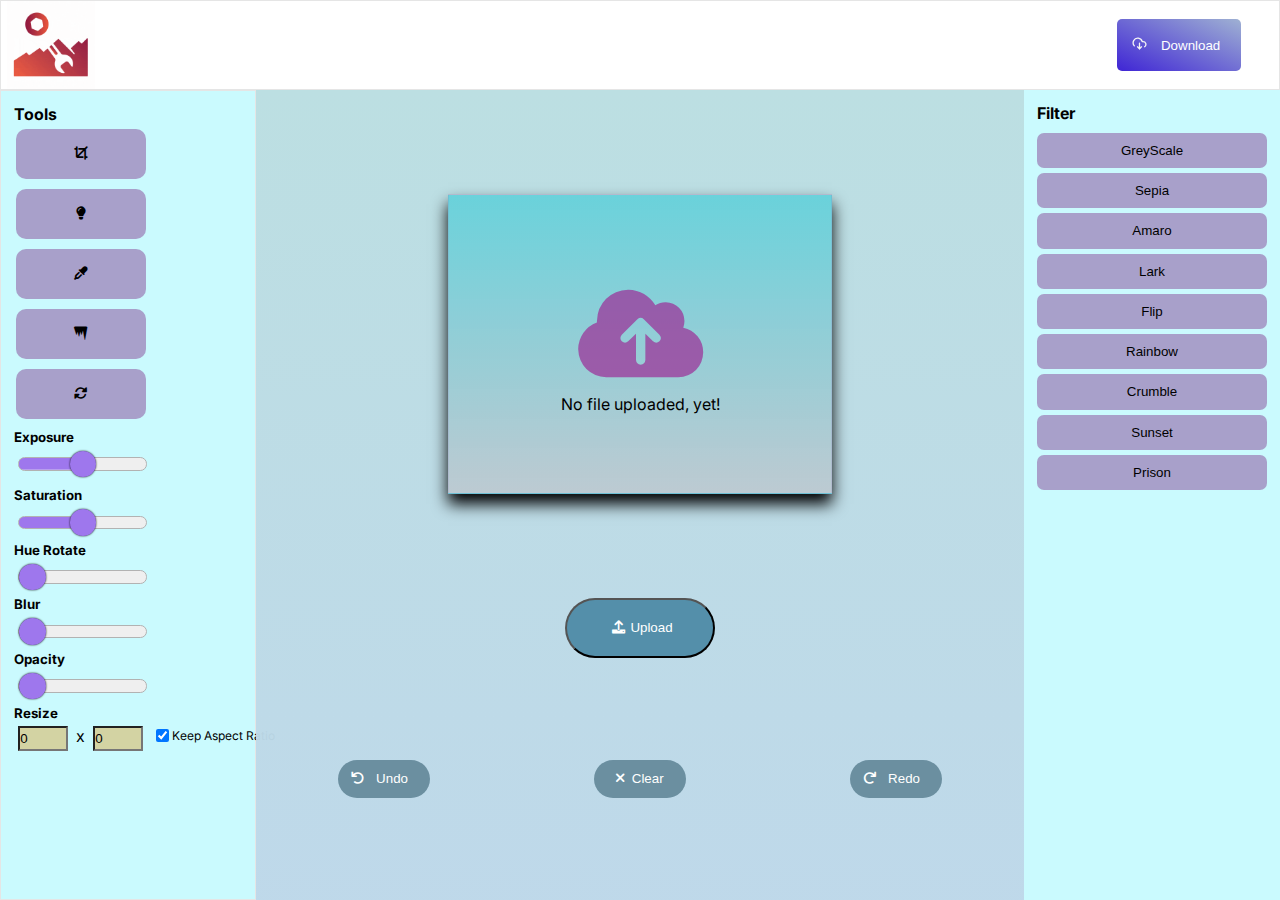
<file: Image-editor/Image-Editor/Image-Editor/Image-Editor/index.html>
<!DOCTYPE html>
<html lang="en">

<head>
  <meta charset="UTF-8" />
  <meta http-equiv="X-UA-Compatible" content="IE=edge" />
  <meta name="viewport" content="width=device-width, initial-scale=1.0" />
  <meta name="theme-color" content="#cd433f">
  <meta name="description" content="Photo Editor Application"> 
  <script src="https://code.jquery.com/jquery-3.5.1.min.js"></script>
  <link rel="stylesheet" href="./css/style.css" />
  <link rel="stylesheet" href="./css/range-input.css" />
  <link rel="stylesheet" href="https://cdnjs.cloudflare.com/ajax/libs/font-awesome/6.0.0-beta2/css/all.min.css" />
  <link rel="apple-touch-icon" sizes="180x180" href="./assets/favicon/apple-touch-icon.png" />
  <link rel="icon" type="image/png" sizes="32x32" href="./assets/favicon/favicon-32x32.png" />
  <link rel="icon" type="image/png" sizes="16x16" href="./assets/favicon/favicon-16x16.png" />
  <link rel="manifest" href="/manifest.json" />
  <title>Quick photo Editor | Edit your photo Quickly</title>
</head>

<body>
  <div id="banner">
    <div class="logo">
      <img src="./assets/logo/logo_gif.gif" alt="logo" width="100px" />
    </div>
    <div class="download-button">
      <button class="download" class="download-img">
        <a href="#" class="save-now" id="save-now">
          <span class="Download"><img src="./assets/svg/download.svg" alt="download-icon" /></span>
          Download</a>
      </button>
    </div>
  </div>
  <div id="left">
    <div id="tools">
      <div id="tool">
        <h4>Tools</h4>
        <button id="crop-button" class="action-tool" title="Crop">
          <i class="fas fa-crop"></i>
        </button>
        <button class="action-tool" title="LightBulb">
          <i class="fas fa-lightbulb"></i>
        </button>

        <button class="action-tool" title="Eyedropper">
          <i class="fas fa-eye-dropper"></i>
        </button>

        <button class="action-tool" title="Icicles">
          <i class="fas fa-icicles"></i>
        </button>

        <button class="action-tool" onclick="rotate()" title="Rotate">
          <i class="fas fa-rotate"></i>
        </button>
      </div>
      <div id="exposure">
        <h5>Exposure</h5>
        <div class="exposure-box">
          <input style="background-color:transparent;" class="styled-slider slider-progress" type="range" id="range"
            min="0" max="200" />
        </div>
      </div>
      <div class="saturate-slider">
        <h5>Saturation</h5>
        <div class="val" id="saturate"></div>
        <input class="styled-slider slider-progress" id="saturate-slider" type="range" min="0" max="200" value="100">
      </div>
      <div class="hue-slider">
        <h5>Hue Rotate</h5>
        <div class="val" id="hue"></div>
        <input class="styled-slider slider-progress" id="hue-slider" type="range" min="0" max="360" value="0">
      </div>
      <div class="blur-slider">
        <h5>Blur</h5>
        <div class="val" id="blur"></div>
        <input class="styled-slider slider-progress" id="blur-slider" type="range" min="0" max="20" value="0">
      </div>
      <div class="opacity-slider">
        <h5>Opacity</h5>
        <div class="val" id="opacity"></div>
        <input class="styled-slider slider-progress" id="opacity-slider" type="range" min="0" max="100" value="0">
      </div>
      <div id="resize">
        <h5>Resize</h5>
        <div id="resize-button" class="resize">
          <div class="dropup-content">
            <div class="dimensions">
              <div class="input">
                <input type="text" id="input_width" class="resizer__input--width"
                  style="background-color: rgb(211, 211, 163);width: 50px;height: 125%;" value="0" />
                <span>x</span>
                <input type="text" id="input_height" class="resizer__input--height"
                  style="background-color: rgb(211, 211, 163); width: 50px;height: 125%;" value="0" />
              </div>
              <div class="aspect">
                <label>
                  <input type="checkbox" id="check_aspect-ratio" class="resizer__aspect" checked />
                  <span>&nbsp;Keep Aspect Ratio</span>
                </label>
              </div>
            </div>
          </div>
        </div>
      </div>
    </div>
  </div>
  <div id="middle">
    <div class="canvas">
      <canvas class="img-box" id="img-box"> </canvas>
      <div class="uploaded-img-container">
        <i class="fas fa-cloud-upload-alt"></i>
        <p>No file uploaded, yet!</p>
      </div>
    </div>
    <div id="upload">
      <button class="upload-img">
        <input type="file" id="input-field" accept="image/png, image/jpeg" hidden />
        <a href="#" id="upload" class="upload" onclick="uploadbtnActive()"><i
            class="fas fa-upload"style="margin:5px;;" ></i><span>Upload</span></a>
      </button>
    </div>
    <div id="dos">
      <button class="action-tool undo" onclick="unDo()">
        <i id="undo-btn" class="fas fa-undo disabled"></i>
        <p>Undo</p>
      </button>
      <!-- <div id="Clear"> -->
      <button class="Clear" onclick="applyFilter('remove')">
        <input type="file" id="input-field" accept="image/png, image/jpeg" hidden />
        <a href="#" id="upload" class="upload" onclick="uploadbtnActive()"> <i id="delete" id="close-btn"
            class="fas fa-close"></i></i><span>&nbsp; Clear</span></a>
      </button>
      <!-- </div> -->
      <button class="action-tool redo" onclick="reDo()">
        <i id="redo-btn" class="fas fa-redo disabled"></i>
        <p>Redo</p>
      </button>
    </div>
  </div>
  <div id="right">
    <div id="tools">
      <h4>Filter</h4>
      <button class="action-tool">
        <div id="grey-scale" onclick="applyFilter('grey')">GreyScale</div>
      </button>
      <button class="action-tool">
        <div id="sepia" onclick="applyFilter('sepia')">Sepia</div>
      </button>
      <button class="action-tool">
        <div id="amaro" onclick="applyFilter('amaro')">Amaro</div>
      </button>
      <button class="action-tool">
        <div id="lark" onclick="applyFilter('lark')">Lark</div>
      </button>
      <button class="action-tool">
        <div id="flip" onclick="applyFilter('flip')">Flip</div>
      </button>
      <button class="action-tool">
        <div id="rainbow" onclick="applyFilter('rainbow')">Rainbow</div>
      </button>
      <button class="action-tool">
        <div id="crumble" onclick="applyFilter('crumble')">Crumble</div>
      </button>
      <button class="action-tool">
        <div id="sunset" onclick="applyFilter('sunset')">Sunset</div>
      </button>
      <button class="action-tool">
        <div id="prison" onclick="applyFilter('prison')">Prison</div>
      </button>
    </div>
  </div>
  <script src="./js/app.js"></script>
  <script>
    for (let e of document.querySelectorAll(
      'input[type="range"].slider-progress'
    )) {
      e.style.setProperty("--value", e.value);
      e.style.setProperty("--min", e.min == "" ? "0" : e.min);
      e.style.setProperty("--max", e.max == "" ? "100" : e.max);
      e.addEventListener("input", () =>
        e.style.setProperty("--value", e.value)
      );
    }
  </script>

  <script>
    if('serviceWorker' in navigator) {
      window.addEventListener('load', () => {
        navigator.serviceWorker.register('./serviceworker.js')
          .then((reg) => console.log('Success: ', reg.scope))
          .catch((err) => console.log('Failure: ', err))
      })
    }
  </script>
</body>

</html>
</file>
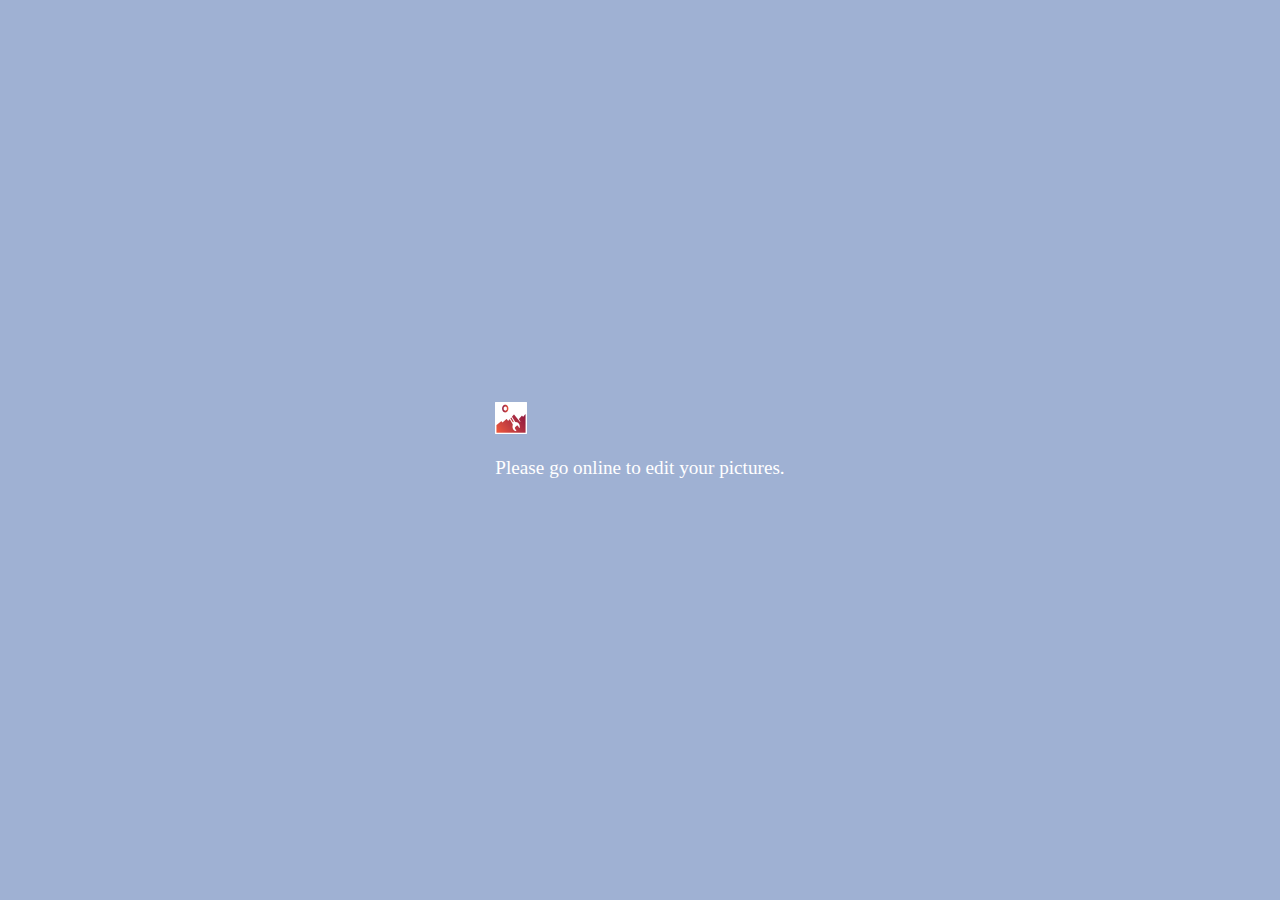
<file: Image-editor/Image-Editor/Image-Editor/Image-Editor/offline.html>
<!DOCTYPE html>
<html lang="en">
<head>
    <meta charset="UTF-8">
    <meta http-equiv="X-UA-Compatible" content="IE=edge">
    <meta name="viewport" content="width=device-width, initial-scale=1.0">
    <title>Quick photo Editor | Edit your photo Quickly</title>
    <style type="text/css">
        body {
            margin: 0;
            box-sizing: border-box;
            min-height: 100vh;
            background-color: #9fb1d3;
            color: #fff;
            display: flex;
            justify-content: center;
            align-items: center;
            padding: 0 20px;
            font-family: Georgia, 'Times New Roman', Times, serif;
        }

        p {
            font-size: 1.2rem;
        }
    </style>
</head>
<body>
    <div class="container">
        <img src="./assets//favicon//favicon-32x32.png" alt="">
        <p>
            <span>Please go online to edit your pictures.</span>
        </p>
    </div>
</body>
</html>
</file>
<file: Image-editor/Image-Editor/Image-Editor/Image-Editor/css/style.css>
@import url("https://fonts.googleapis.com/css2?family=Inter:wght@100;300;400;700&display=swap");
:root {
  --banner: white;
  --side: #f9fafb;
  --middle: #f5f5f5;
}

* {
  margin: 0;
  padding: 0;
  box-sizing: border-box;
}

body {
  height: 100vh;
  width: 100vw;
  font-family: "Inter", sans-serif;
  display: grid;
  grid-template-columns: 20% 60% 20%;
  grid-template-rows: 10% 90%;
  grid-template-areas:
    "banner banner banner"
    "left middle right";
}

#banner {
  grid-area: banner;
  border: 1px solid #e5e5e5; 
  background-color: var(--banner);
  display: flex;
  justify-content: space-between;
  align-items: center;
}

.logo {
  height: 100%;
}

.logo img {
  height: 100%;
  object-fit: contain;
}

.download-button {
  width:60%;
  height: 100%;
  display: flex;
  justify-content: flex-end;
  align-items: center;
  padding-right: 3%;
}

.download {
  width: 17%;
  /* background:#624fb6; */
  background: linear-gradient(25deg, #371cd3f5,#9fb1d3);

  outline: none;
  border-radius: 5px;
  height: 60%;
  border: none;
  color: rgb(255, 255, 255); 
  display: flex;
  justify-content: space-evenly;
  align-items: center;
  padding-right: 5px;
}

.download:hover {
  /* background-color:#251668; */
  background: linear-gradient(25deg,#9fb1d3, #371cd3f5);
}
.Download{
  padding-right: 10px;
  justify-content: space-evenly;

}

.save-now {
  text-decoration: none;
  color: white;
}

#left {
  grid-area: left;
  background-color: #CAFAFE;
  border: 1px solid #e5e5e5;
  padding: 5%;
  display: flex;
  flex-direction: column;
  justify-content: space-between;
}

#tools {
  display: flex;
  flex-direction: column;
  height: 50%;
  justify-content: space-between;
}
#tools p {
  color: #080420;
  font-size:15px ;
  font-weight: bold;
  width: 100%;
  padding-bottom: 0.5rem;
}
#exposure{
  margin-top:5px;
  background-color: #CAFAFE;
}
.exposure-box{
  margin:  2%;
}
#saturate-slider{
  background-color: #CAFAFE;
  margin:  2%;
}

#hue-slider{
  background-color: #CAFAFE;
  margin:  2%;
}
#blur-slider{
  background-color: #CAFAFE;
  margin:  2%;
}
#opacity-slider{
  background-color: #CAFAFE;
  margin:  2%;
}
#resize-button{
  margin:  2%;
}
#left  >  #tools  >  #tool  > .action-tool{
  justify-content: center;
  height: 50px;
  width: 130px;
  margin: 5px 2px 5px 2px;
  color: black; 
  background:#a8a0ca;
  outline: none;
  border: none;
  border-radius: 10px;
  border: #060011;

}
#right > #tools > h4{
  margin-bottom: 10px;
}
#right > #tools >.action-tool {
  margin-bottom: 5px;
  color: rgb(0, 0, 0); 
  background:#a8a0ca;
  height: 45px;
  padding: 0 5%;
  width: auto;
  outline: none;
  border: none;
  border-radius: 7px;
  border: #060011;
} 

#left  >  #tools  >  #tool  > .action-tool:hover{
  background:#3e6581;
  color: white;
  box-shadow:0px 5px 5px 0px #060011;

}
#right >  #tools  > .action-tool:hover {
  background:#3e6581;
  height: 55px;
  border-radius: 10px;
  color: white; 
  box-shadow:0px 5px 5px 0px #060011;
}

#upload{
  display: flex;
  justify-content: center;
  align-items: center;
  /* color: black; */
}

.upload-img {
  padding: 4% 4%;
  outline: none  ;
  border-radius: 30px;
  /* border: 1px solid #e5e5e5; */
  background:#548faa;
  width:150px;
  height:60px;
  margin-bottom: 10px;
}

.upload-img a{
  text-decoration: none;
}

.upload-img i{
  justify-content: center;

}
/* #upload > .upload-img > #input-field > .upload > span {
  margin: 10px;
} */

.upload-img:hover{
  background-color: #2b4f70;
  /* box-shadow: 0px 5px 5px 0px #000002; */
  color: white;
}

.input {
  display: flex;
}

.input span {
  margin: 0 0.5rem;
}

.input input {
  width: 2.5rem;
  height: 1.5rem;
}
.dropup-content,
.resize {
  width: 100%;
}

.dimensions {
  display: flex;
}

.aspect label {
  height: 100%;
  width: 9rem;
  display: flex;
  justify-content: center;
  align-items: center;
}

.aspect label span {
  font-size: 0.75rem;
}

#middle {
  grid-area: middle;
  /* background-color: var(--middle); */
  display: flex;
  flex-direction: column;
  justify-content: space-evenly;
  align-items: center;
  background: linear-gradient(#bcdfe2, #bcd7e9f5);
}

.canvas {
  width: 50%;
  text-align: center;
}
.canvas > .uploaded-img-container {
  text-align: center;
  background: linear-gradient(#6ad2db, #bdc9d1f5);  border: 1px solid #8870b82c;
  box-shadow: 0px 10px 15px 0px #000002;
  width: 100%;

  display: flex;
  flex-direction: column;
  justify-content: center;
  align-items: center;
  overflow: hidden;
}
.canvas > .uploaded-img-container > .fa-cloud-upload-alt {
  font-size: 100px;
  color:#9c2c96b4;
  padding: 10px;

}
.uploaded-img-container {
  height: 300px;
  /*width: 300px;*/
  transition: transform 0.8s ease-in-out;
}
.uploaded-img-container:hover {
  transform: rotate(360);
}
.canvas > .img-box {
  width: 700px;
  height: 400px;
  padding: 0px;
  display: none;
  justify-content: center;
  align-items: center;
  padding-right: 100px;
  background-size: contain;
  background-position: center;
  background-repeat: no-repeat;
}

#dos {
  width: 100%;
  display: flex;
  justify-content: space-around;
  align-items: center;
}

.undo,
.redo {
  display: flex;
  align-items: center;
  justify-content: space-evenly;
  width: 12%;
  height:150%;
  padding: 0px 10px 0px 1px;
  margin-bottom: 10px;
  background:#6b8fa0;
  border-radius: 30px;
  border: none;
  color: white;
  /* border: 1px solid #e5e5e5; */
}
.Clear {
  display: flex;
  align-items: center;
  justify-content: space-evenly;
  width: 12%;
  height:150%;
  margin-bottom: 10px;
  background:#6b8fa0;
  border-radius: 30px;
  border: none;
  /* border: 1px solid #e5e5e5; */
}
#upload{
  color: white;
  text-underline-offset:unset;
  text-decoration: none;
}

.undo:hover,
.redo:hover,
.Clear:hover{
  background-color: #271863;
  /* box-shadow: 0px 5px 5px 0px #000002; */
  text-decoration: none;
}

#right {
  grid-area: right;
 background-color: #CAFAFE;

  padding: 5%;
  display: flex;
  flex-direction: column;
  justify-content: space-between;
}

@media only screen and (max-width: 800px) {
  body {
    height: auto;

    grid-template-columns: auto;
    grid-template-rows: 10% 50% 35% 25%;
    grid-template-areas:
      "banner "
      " middle "
      "left"
      "right";
        }
      
  #upload {
    justify-content: center;
  }
  .download {
    width: 45%;
  }
}
@media only screen and (max-width:464px) {
  middle,
  left,
  right {
    height: auto;
    grid-template-columns: auto;
    grid-template-rows: 55% 55% 35% 10%;
  }
}
    
    @media screen and (max-width: 300px) 
    {

  #right {
  margin-top: 60px;
  }
}
</file>
<file: Image-editor/Image-Editor/Image-Editor/Image-Editor/css/range-input.css>
/*generated with Input range slider CSS style generator (version 20211225)
https://toughengineer.github.io/demo/slider-styler*/
input[type="range"].styled-slider {
  height: 2.2em;
  -webkit-appearance: none;
}

/*progress support*/
input[type="range"].styled-slider.slider-progress {
  --range: calc(var(--max) - var(--min));
  --ratio: calc((var(--value) - var(--min)) / var(--range));
  --sx: calc(0.5 * 2em + var(--ratio) * (100% - 2em));
}

input[type="range"].styled-slider:focus {
  outline: none;
}

/*webkit*/
input[type="range"].styled-slider::-webkit-slider-thumb {
  -webkit-appearance: none;
  width: 2em;
  height: 2em;
  border-radius: 1em;
  background: #9e77ed;
  border: none;
  box-shadow: 0 0 2px black;
  margin-top: calc(max((1em - 1px - 1px) * 0.5, 0px) - 2em * 0.5);
}

input[type="range"].styled-slider::-webkit-slider-runnable-track {
  height: 1em;
  border: 1px solid #b2b2b2;
  border-radius: 0.5em;
  background: #efefef;
  box-shadow: none;
}

input[type="range"].styled-slider::-webkit-slider-thumb:hover {
  background: #a487df;
}

input[type="range"].styled-slider:hover::-webkit-slider-runnable-track {
  background: #e5e5e5;
  border-color: #9a9a9a;
}

input[type="range"].styled-slider::-webkit-slider-thumb:active {
  background: #9e77ed;
}

input[type="range"].styled-slider:active::-webkit-slider-runnable-track {
  background: #f5f5f5;
  border-color: #c1c1c1;
}

input[type="range"].styled-slider.slider-progress::-webkit-slider-runnable-track {
  background: linear-gradient(#9e77ed, #9e77ed) 0 / var(--sx) 100% no-repeat,
    #efefef;
}

input[type="range"].styled-slider.slider-progress:hover::-webkit-slider-runnable-track {
  background: linear-gradient(#a487df, #a487df) 0 / var(--sx) 100% no-repeat,
    #e5e5e5;
}

input[type="range"].styled-slider.slider-progress:active::-webkit-slider-runnable-track {
  background: linear-gradient(#9e77ed, #9e77ed) 0 / var(--sx) 100% no-repeat,
    #f5f5f5;
}

/*mozilla*/
input[type="range"].styled-slider::-moz-range-thumb {
  width: 2em;
  height: 2em;
  border-radius: 1em;
  background: #9e77ed;
  border: none;
  box-shadow: 0 0 2px black;
}

input[type="range"].styled-slider::-moz-range-track {
  height: max(calc(1em - 1px - 1px), 0px);
  border: 1px solid #b2b2b2;
  border-radius: 0.5em;
  background: #efefef;
  box-shadow: none;
}

input[type="range"].styled-slider::-moz-range-thumb:hover {
  background: #a487df;
}

input[type="range"].styled-slider:hover::-moz-range-track {
  background: #e5e5e5;
  border-color: #9a9a9a;
}

input[type="range"].styled-slider::-moz-range-thumb:active {
  background: #9e77ed;
}

input[type="range"].styled-slider:active::-moz-range-track {
  background: #f5f5f5;
  border-color: #c1c1c1;
}

input[type="range"].styled-slider.slider-progress::-moz-range-track {
  background: linear-gradient(#9e77ed, #9e77ed) 0 / var(--sx) 100% no-repeat,
    #efefef;
}

input[type="range"].styled-slider.slider-progress:hover::-moz-range-track {
  background: linear-gradient(#a487df, #a487df) 0 / var(--sx) 100% no-repeat,
    #e5e5e5;
}

input[type="range"].styled-slider.slider-progress:active::-moz-range-track {
  background: linear-gradient(#9e77ed, #9e77ed) 0 / var(--sx) 100% no-repeat,
    #f5f5f5;
}

/*ms*/
input[type="range"].styled-slider::-ms-fill-upper {
  background: transparent;
  border-color: transparent;
}

input[type="range"].styled-slider::-ms-fill-lower {
  background: transparent;
  border-color: transparent;
}

input[type="range"].styled-slider::-ms-thumb {
  width: 2em;
  height: 2em;
  border-radius: 1em;
  background: #9e77ed;
  border: none;
  box-shadow: 0 0 2px black;
  margin-top: 0;
  box-sizing: border-box;
}

input[type="range"].styled-slider::-ms-track {
  height: 1em;
  border-radius: 0.5em;
  background: #efefef;
  border: 1px solid #b2b2b2;
  box-shadow: none;
  box-sizing: border-box;
}

input[type="range"].styled-slider::-ms-thumb:hover {
  background: #a487df;
}

input[type="range"].styled-slider:hover::-ms-track {
  background: #e5e5e5;
  border-color: #9a9a9a;
}

input[type="range"].styled-slider::-ms-thumb:active {
  background: #9e77ed;
}

input[type="range"].styled-slider:active::-ms-track {
  background: #f5f5f5;
  border-color: #c1c1c1;
}

input[type="range"].styled-slider.slider-progress::-ms-fill-lower {
  height: max(calc(1em - 1px - 1px), 0px);
  border-radius: 0.5em 0 0 0.5em;
  margin: -1px 0 -1px -1px;
  background: #9e77ed;
  border: 1px solid #b2b2b2;
  border-right-width: 0;
}

input[type="range"].styled-slider.slider-progress:hover::-ms-fill-lower {
  background: #a487df;
  border-color: #9a9a9a;
}

input[type="range"].styled-slider.slider-progress:active::-ms-fill-lower {
  background: #9e77ed;
  border-color: #c1c1c1;
}
</file>
